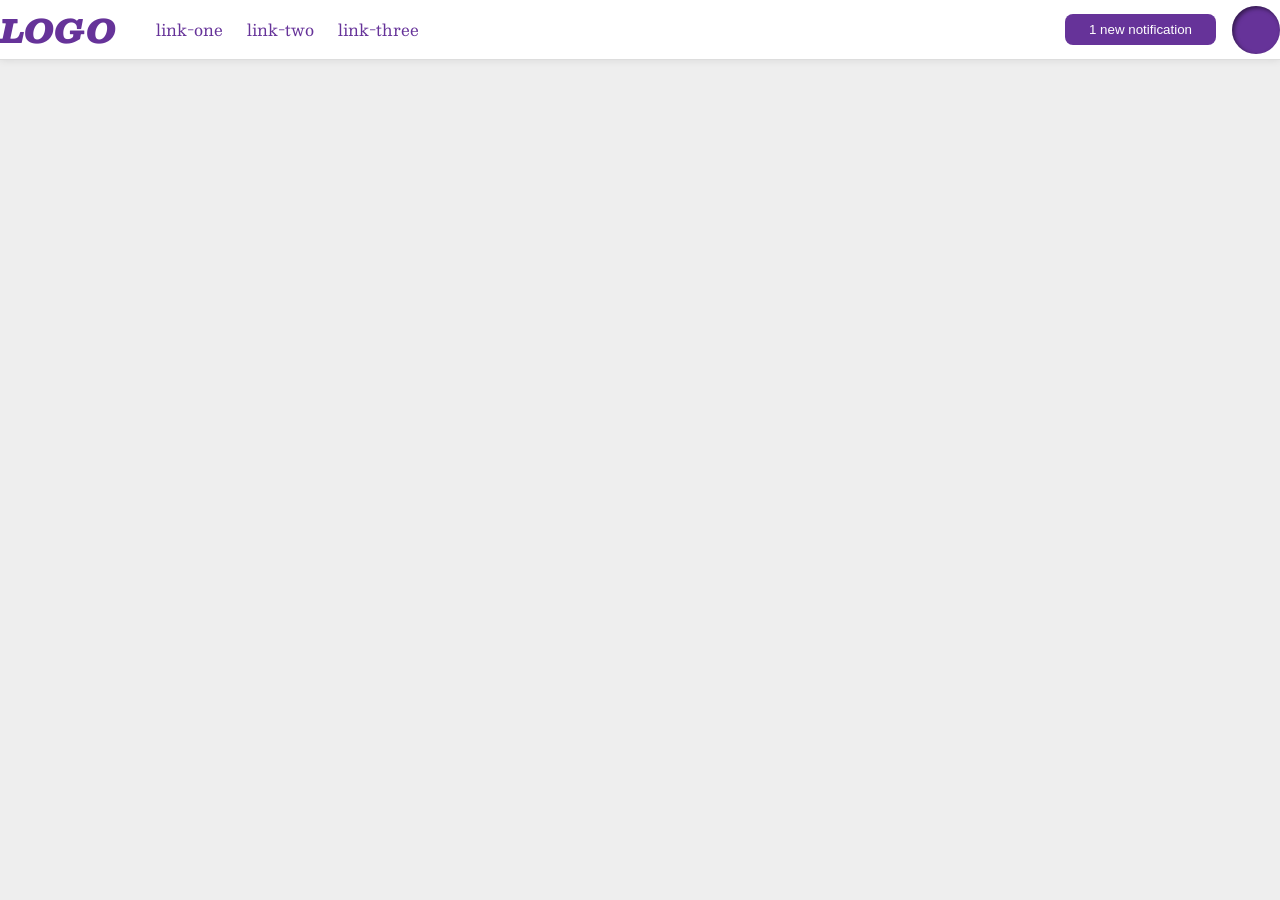
<file: foundations/flex/03-flex-header-2/index.html>
<!doctype html>
<html lang="en">
  <head>
    <meta charset="UTF-8" />
    <meta http-equiv="X-UA-Compatible" content="IE=edge" />
    <meta name="viewport" content="width=device-width, initial-scale=1.0" />
    <title>Flex Header 2</title>
    <link rel="stylesheet" href="style.css" />
  </head>
  <body>
    <div class="header">
      <div class="left">
        <div class="logo">LOGO</div>
        <ul class="links">
          <li><a href="https://google.com">link-one</a></li>
          <li><a href="https://google.com">link-two</a></li>
          <li><a href="https://google.com">link-three</a></li>
        </ul>
      </div>
      <div class="right">
        <button class="notifications">1 new notification</button>
        <div class="profile-image"></div>
      </div>
    </div>
  </body>
</html>
</file>
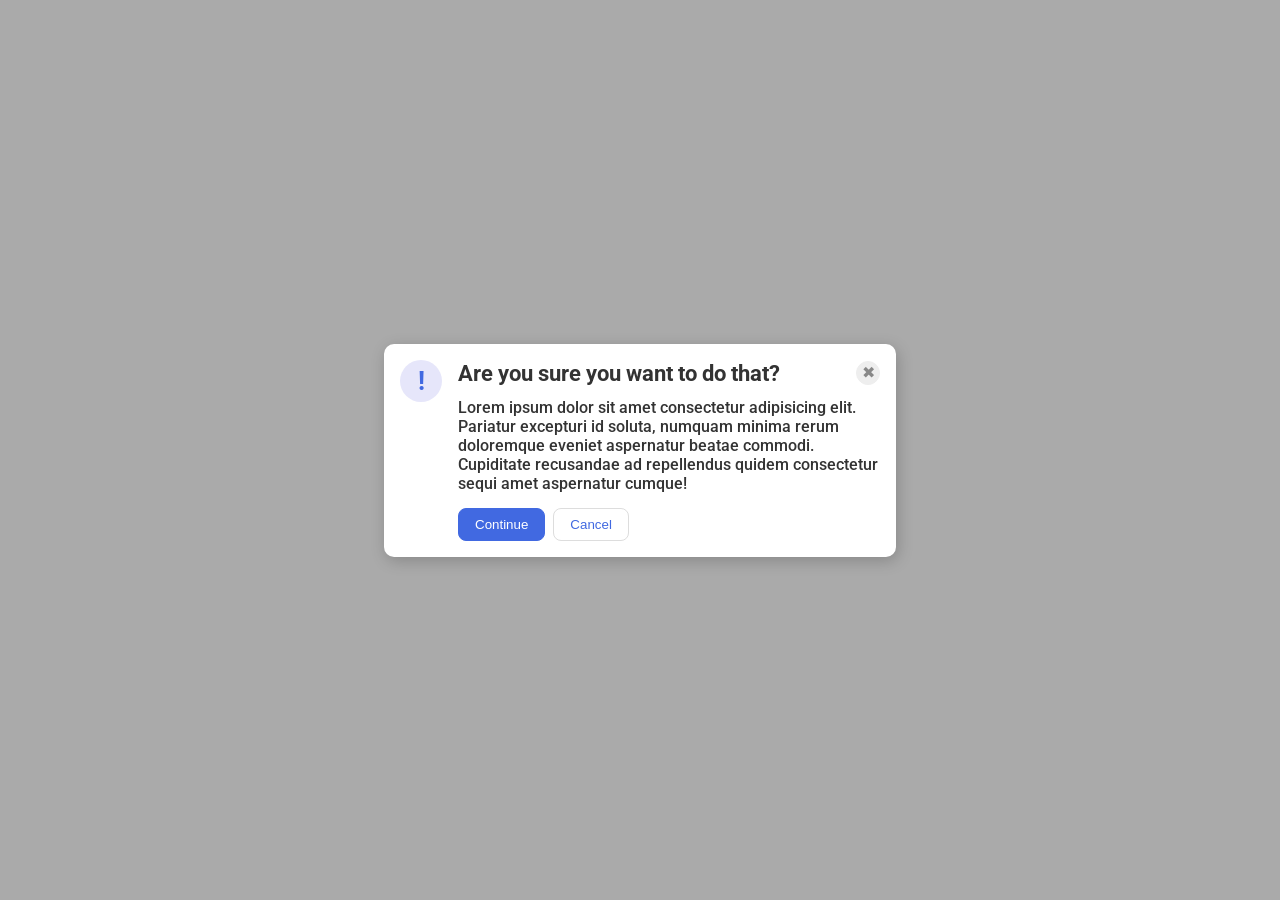
<file: foundations/flex/05-flex-modal/index.html>
<!doctype html>
<html lang="en">
  <head>
    <meta charset="UTF-8" />
    <meta http-equiv="X-UA-Compatible" content="IE=edge" />
    <meta name="viewport" content="width=device-width, initial-scale=1.0" />
    <link rel="stylesheet" href="style.css" />
    <title>Modal</title>
  </head>
  <body>
    <div class="modal">
      <div clas="left">
        <div class="icon">!</div>
      </div>

      <div class="right">
        <div class="inner-top">
          <div class="header">Are you sure you want to do that?</div>
          <button class="close-button">✖</button>
        </div>

        <div class="text">
          Lorem ipsum dolor sit amet consectetur adipisicing elit. Pariatur
          excepturi id soluta, numquam minima rerum doloremque eveniet
          aspernatur beatae commodi. Cupiditate recusandae ad repellendus quidem
          consectetur sequi amet aspernatur cumque!
        </div>
        <div class="buttons">
          <button class="continue">Continue</button>
          <button class="cancel">Cancel</button>
        </div>
      </div>
    </div>
  </body>
</html>
</file>
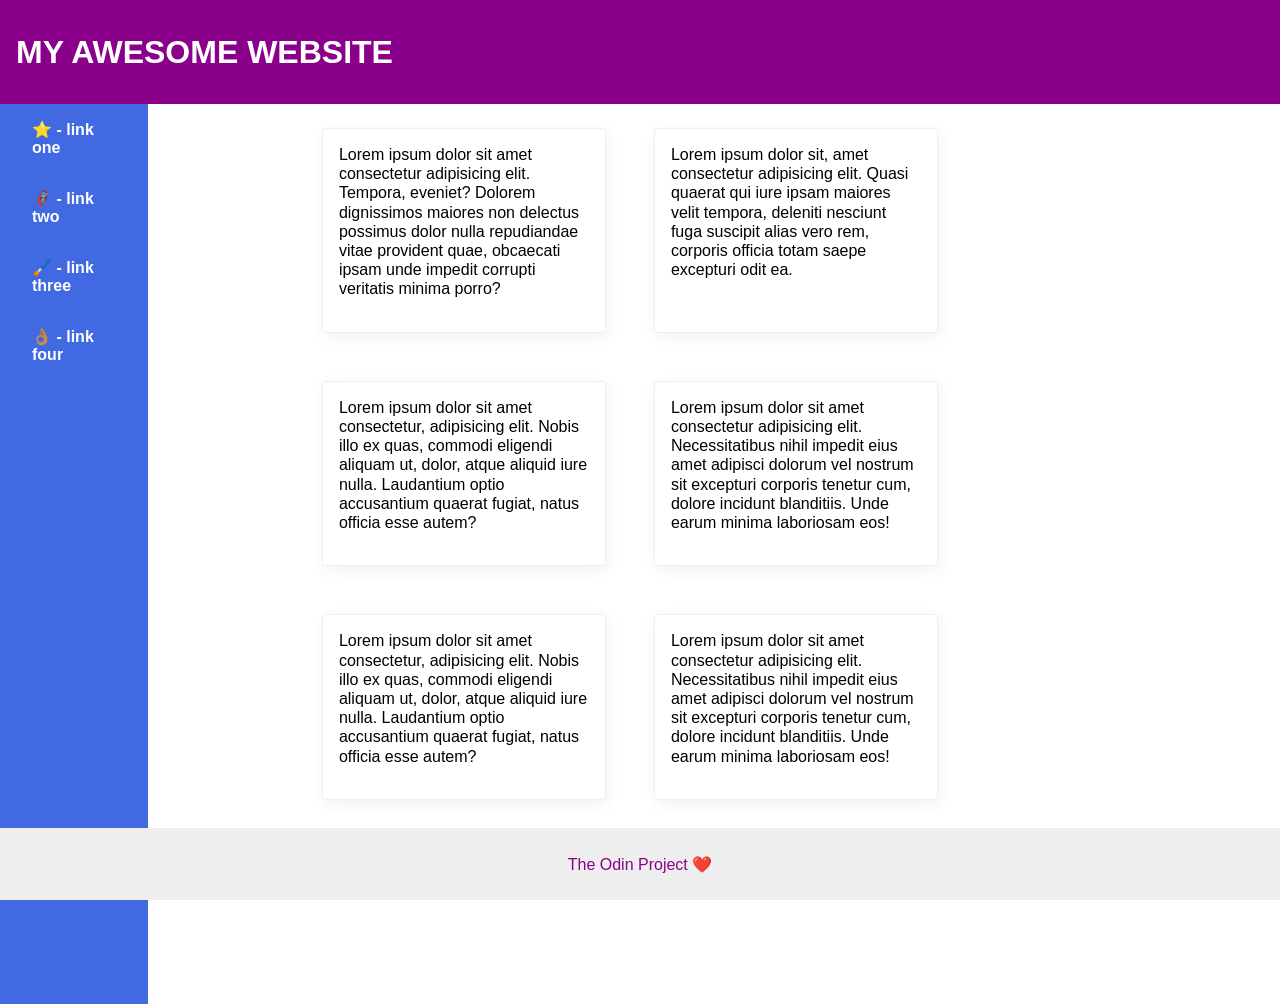
<file: foundations/flex/07-flex-layout-2/index.html>
<!doctype html>
<html lang="en">
  <head>
    <meta charset="UTF-8" />
    <meta http-equiv="X-UA-Compatible" content="IE=edge" />
    <meta name="viewport" content="width=device-width, initial-scale=1.0" />
    <title>The Holy Grail</title>
    <link rel="stylesheet" href="style.css" />
  </head>
  <body>
    <div class="header">MY AWESOME WEBSITE</div>

    <div class="main">
      <div class="sidebar">
        <ul>
          <li><a class="link" href="#">⭐ - link one</a></li>
          <li><a class="link" href="#">🦸🏽‍♂️ - link two</a></li>
          <li><a class="link" href="#">🖌️ - link three</a></li>
          <li><a class="link" href="#">👌🏽 - link four</a></li>
        </ul>
      </div>

      <div class="cards">
        <div class="card">
          Lorem ipsum dolor sit amet consectetur adipisicing elit. Tempora,
          eveniet? Dolorem dignissimos maiores non delectus possimus dolor nulla
          repudiandae vitae provident quae, obcaecati ipsam unde impedit
          corrupti veritatis minima porro?
        </div>
        <div class="card">
          Lorem ipsum dolor sit, amet consectetur adipisicing elit. Quasi
          quaerat qui iure ipsam maiores velit tempora, deleniti nesciunt fuga
          suscipit alias vero rem, corporis officia totam saepe excepturi odit
          ea.
        </div>
        <div class="card">
          Lorem ipsum dolor sit amet consectetur, adipisicing elit. Nobis illo
          ex quas, commodi eligendi aliquam ut, dolor, atque aliquid iure nulla.
          Laudantium optio accusantium quaerat fugiat, natus officia esse autem?
        </div>
        <div class="card">
          Lorem ipsum dolor sit amet consectetur adipisicing elit.
          Necessitatibus nihil impedit eius amet adipisci dolorum vel nostrum
          sit excepturi corporis tenetur cum, dolore incidunt blanditiis. Unde
          earum minima laboriosam eos!
        </div>
        <div class="card">
          Lorem ipsum dolor sit amet consectetur, adipisicing elit. Nobis illo
          ex quas, commodi eligendi aliquam ut, dolor, atque aliquid iure nulla.
          Laudantium optio accusantium quaerat fugiat, natus officia esse autem?
        </div>
        <div class="card">
          Lorem ipsum dolor sit amet consectetur adipisicing elit.
          Necessitatibus nihil impedit eius amet adipisci dolorum vel nostrum
          sit excepturi corporis tenetur cum, dolore incidunt blanditiis. Unde
          earum minima laboriosam eos!
        </div>
      </div>
    </div>

    <div class="footer">The Odin Project ❤️</div>
  </body>
</html>
</file>
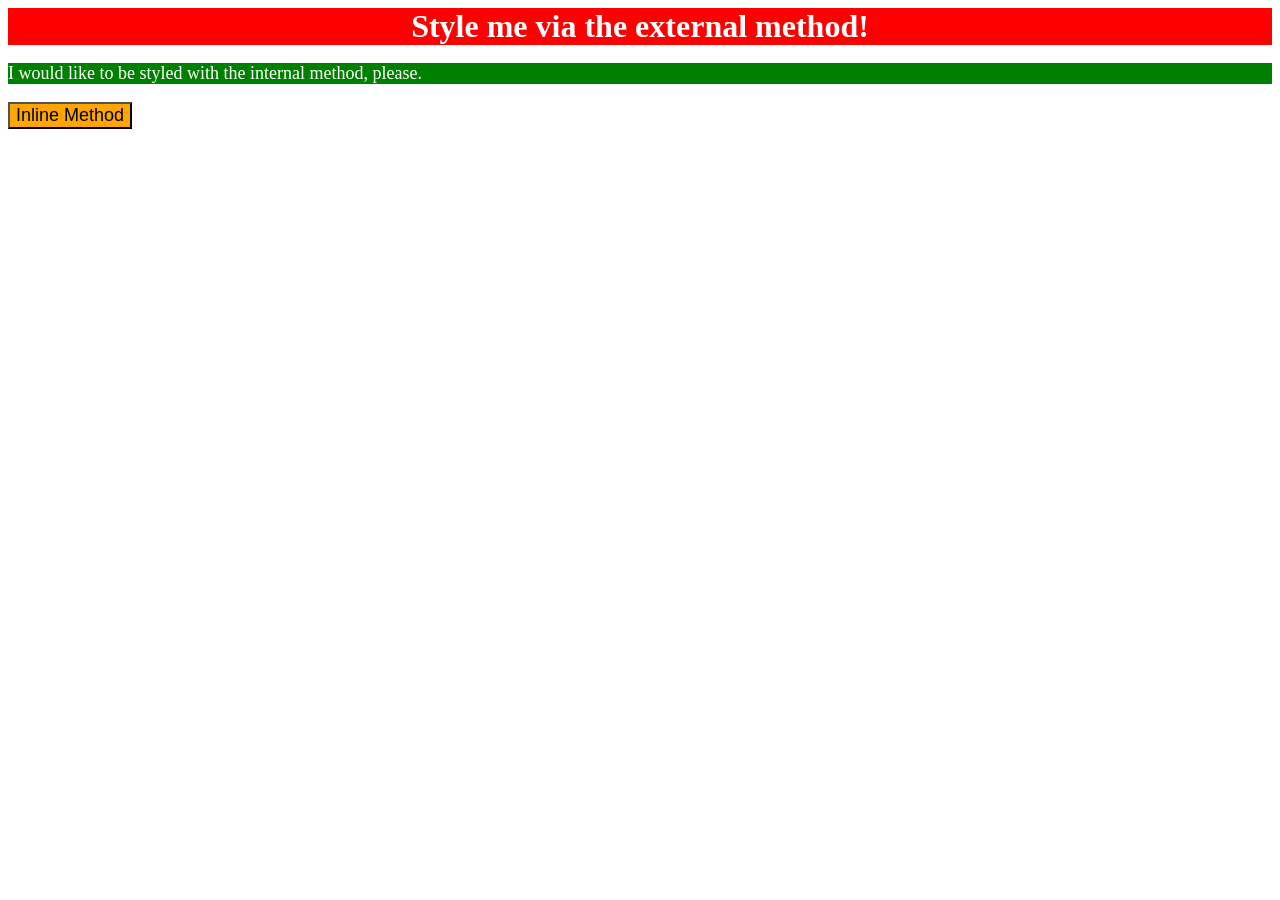
<file: foundations/intro-to-css/01-css-methods/index.html>
<!doctype html>
<html lang="en">
  <head>
    <meta charset="UTF-8" />
    <meta http-equiv="X-UA-Compatible" content="IE=edge" />
    <meta name="viewport" content="width=device-width, initial-scale=1.0" />
    <title>Methods for Adding CSS</title>
    <link rel="stylesheet" href="styles.css" />
    <style>
      p {
        background-color: green;
        color: white;
        font-size: 18px;
      }
    </style>
  </head>
  <body>
    <div>Style me via the external method!</div>
    <p>I would like to be styled with the internal method, please.</p>
    <button style="background-color: orange; font-size: 18px">
      Inline Method
    </button>
  </body>
</html>
</file>
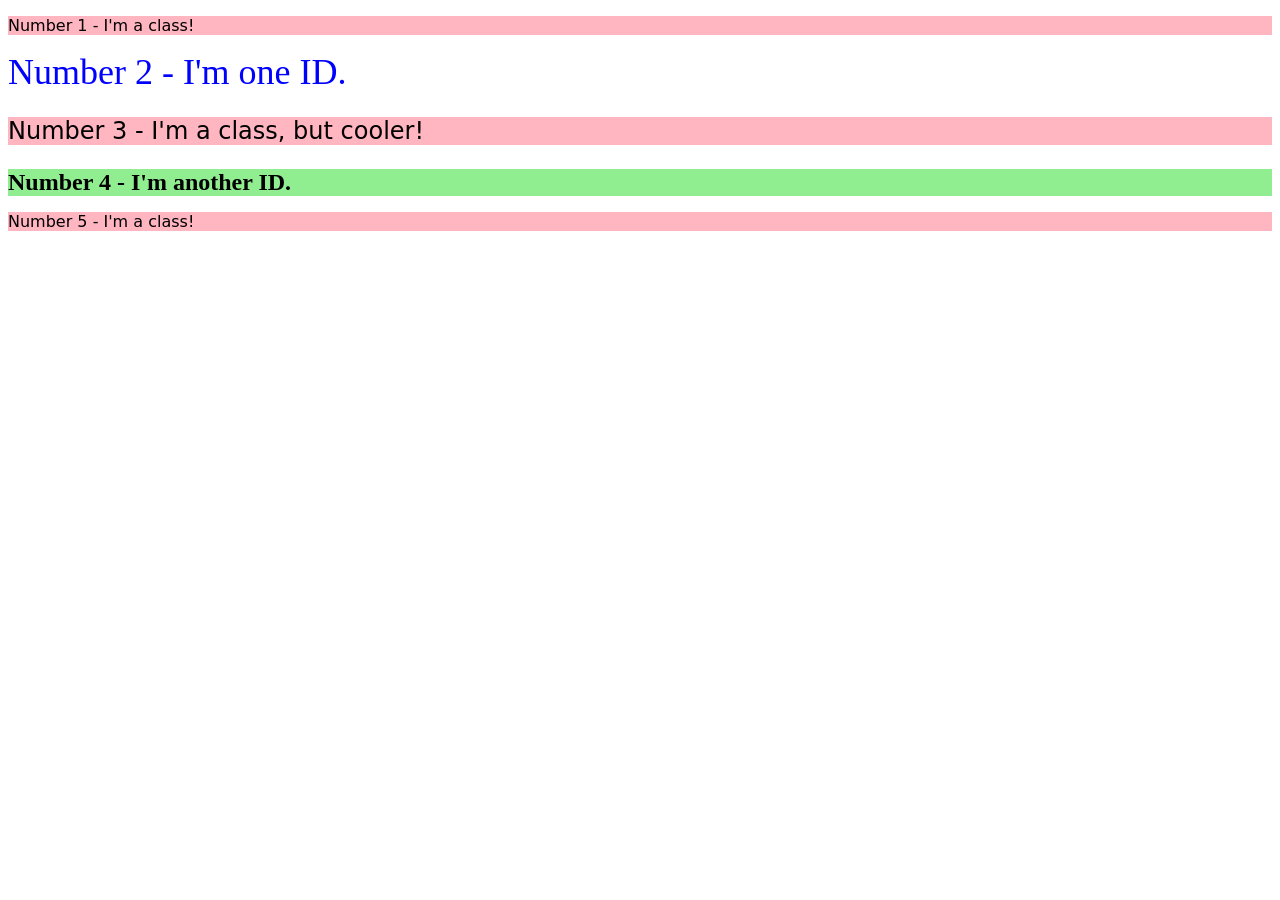
<file: foundations/intro-to-css/02-class-id-selectors/index.html>
<!doctype html>
<html lang="en">
  <head>
    <meta charset="UTF-8" />
    <meta http-equiv="X-UA-Compatible" content="IE=edge" />
    <meta name="viewport" content="width=device-width, initial-scale=1.0" />
    <title>Class and ID Selectors</title>
    <link rel="stylesheet" href="style.css" />
  </head>
  <body>
    <p class="odd">Number 1 - I'm a class!</p>
    <div id="even-2">Number 2 - I'm one ID.</div>
    <p class="odd three">Number 3 - I'm a class, but cooler!</p>
    <div id="even-4">Number 4 - I'm another ID.</div>
    <p class="odd">Number 5 - I'm a class!</p>
  </body>
</html>
</file>
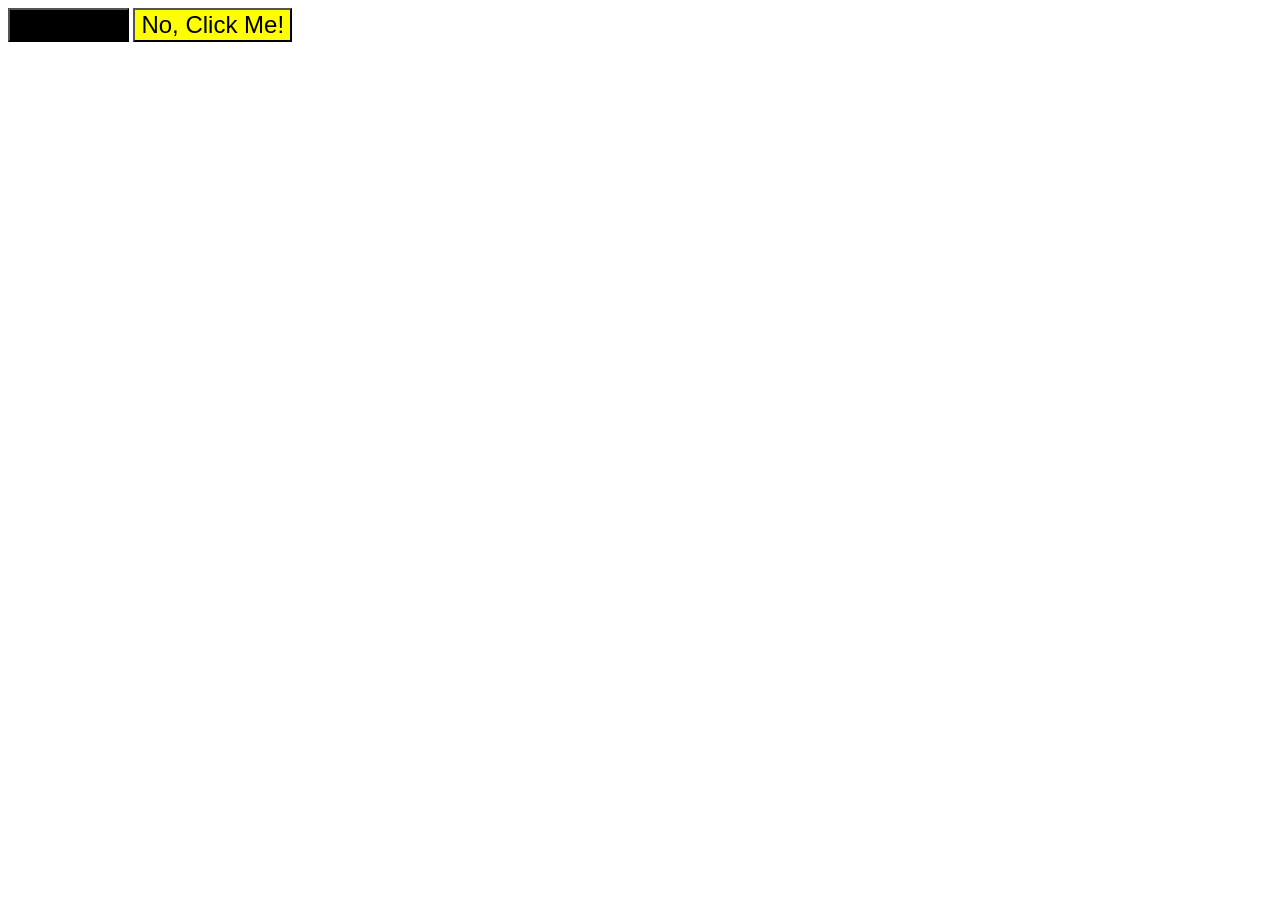
<file: foundations/intro-to-css/03-grouping-selectors/index.html>
<!doctype html>
<html lang="en">
  <head>
    <meta charset="UTF-8" />
    <meta http-equiv="X-UA-Compatible" content="IE=edge" />
    <meta name="viewport" content="width=device-width, initial-scale=1.0" />
    <title>Grouping Selectors</title>
    <link rel="stylesheet" href="style.css" />
  </head>
  <body>
    <button class="btn-one">Click Me!</button>
    <button class="btn-two">No, Click Me!</button>
  </body>
</html>
</file>
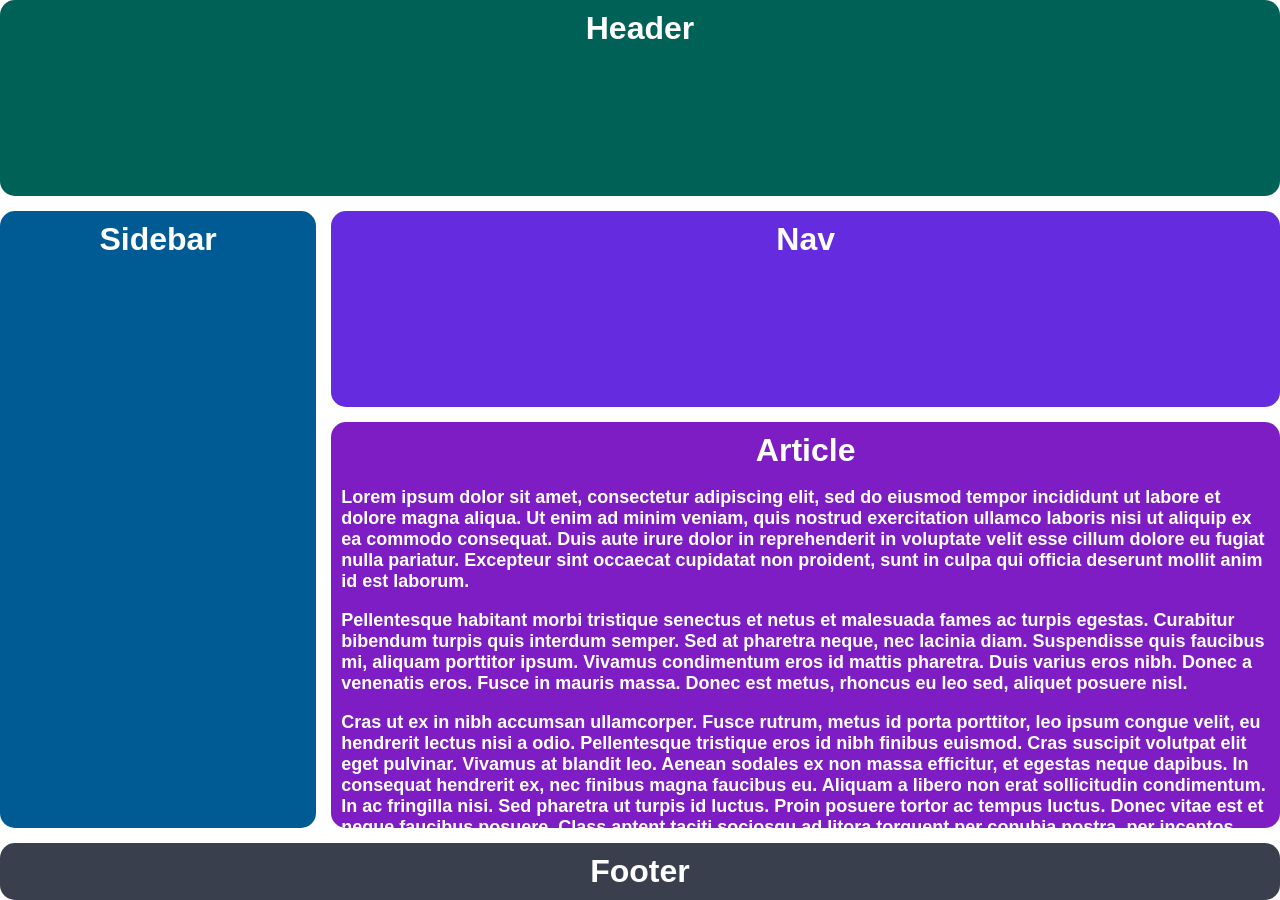
<file: intermediate-html-css/positioning-grid/01-basic-holy-grail/index.html>
<!doctype html>
<html lang="en">
  <head>
    <meta charset="UTF-8" />
    <meta http-equiv="X-UA-Compatible" content="IE=edge" />
    <meta name="viewport" content="width=device-width, initial-scale=1.0" />
    <title>The Holy Grail</title>
    <link rel="stylesheet" href="style.css" />
    <!-- <style>
      .container {
        display: grid;
        width: 100%;
        height: 100vh;
        grid-template-columns: repeat(5, 20%);
        grid-template-areas:
          "header header header header header"
          "sidebar nav nav nav nav "
          "sidebar article article article article"
          "footer footer footer footer footer";

        gap: 20px;
      }
      .container div {
        padding: 10px;
        font-size: 12px;
        text-align: center;
        font-family: Helvetica;
        font-weight: bold;
        color: white;
        border-radius: 15px;
      }
      .header {
        background-color: #006157;
        grid-area: header;
      }

      .sidebar {
        background-color: #005b94;
        grid-area: sidebar;
      }

      .nav {
        background-color: #642cde;
        grid-area: nav;
      }

      .article {
        background-color: #7e1dc3;
        grid-area: article;
      }

      .footer {
        background-color: #393f4d;
        grid-area: footer;
      }
    </style> -->
  </head>
  <body>
    <div class="container">
      <div class="header">Header</div>
      <div class="sidebar">Sidebar</div>
      <div class="nav">Nav</div>
      <div class="article">
        Article
        <p>
          Lorem ipsum dolor sit amet, consectetur adipiscing elit, sed do
          eiusmod tempor incididunt ut labore et dolore magna aliqua. Ut enim ad
          minim veniam, quis nostrud exercitation ullamco laboris nisi ut
          aliquip ex ea commodo consequat. Duis aute irure dolor in
          reprehenderit in voluptate velit esse cillum dolore eu fugiat nulla
          pariatur. Excepteur sint occaecat cupidatat non proident, sunt in
          culpa qui officia deserunt mollit anim id est laborum.
        </p>
        <p>
          Pellentesque habitant morbi tristique senectus et netus et malesuada
          fames ac turpis egestas. Curabitur bibendum turpis quis interdum
          semper. Sed at pharetra neque, nec lacinia diam. Suspendisse quis
          faucibus mi, aliquam porttitor ipsum. Vivamus condimentum eros id
          mattis pharetra. Duis varius eros nibh. Donec a venenatis eros. Fusce
          in mauris massa. Donec est metus, rhoncus eu leo sed, aliquet posuere
          nisl.
        </p>
        <p>
          Cras ut ex in nibh accumsan ullamcorper. Fusce rutrum, metus id porta
          porttitor, leo ipsum congue velit, eu hendrerit lectus nisi a odio.
          Pellentesque tristique eros id nibh finibus euismod. Cras suscipit
          volutpat elit eget pulvinar. Vivamus at blandit leo. Aenean sodales ex
          non massa efficitur, et egestas neque dapibus. In consequat hendrerit
          ex, nec finibus magna faucibus eu. Aliquam a libero non erat
          sollicitudin condimentum. In ac fringilla nisi. Sed pharetra ut turpis
          id luctus. Proin posuere tortor ac tempus luctus. Donec vitae est et
          neque faucibus posuere. Class aptent taciti sociosqu ad litora
          torquent per conubia nostra, per inceptos himenaeos.
        </p>
      </div>
      <div class="footer">Footer</div>
    </div>
  </body>
</html>
</file>
<file: foundations/flex/03-flex-header-2/style.css>
/* this is some magical font-importing.  
you'll learn about it later. */
@import url("https://fonts.googleapis.com/css2?family=Besley:ital,wght@0,400;1,900&display=swap");

body {
  margin: 0;
  background: #eee;
  font-family: Besley, serif;
}

.header {
  background: white;
  border-bottom: 1px solid #ddd;
  box-shadow: 0 0 8px rgba(0, 0, 0, 0.1);
  display: flex;
  justify-content: space-between;
}
.left {
  display: flex;
  align-items: center;
  justify-content: space-evenly;
}
.right {
  display: flex;
  align-items: center;
  justify-content: space-evenly;
  gap: 16px;
}
.links {
  display: flex;
  justify-content: space-evenly;
  gap: 24px;
}
.profile-image {
  background: rebeccapurple;
  box-shadow: inset 2px 2px 4px rgba(0, 0, 0, 0.5);
  border-radius: 50%;
  width: 48px;
  height: 48px;
}

.logo {
  color: rebeccapurple;
  font-size: 32px;
  font-weight: 900;
  font-style: italic;
}

button {
  border: none;
  border-radius: 8px;
  background: rebeccapurple;
  color: white;
  padding: 8px 24px;
}

a {
  /* this removes the line under our links */
  text-decoration: none;
  color: rebeccapurple;
}

ul {
  list-style-type: none;
}
</file>
<file: foundations/flex/05-flex-modal/style.css>
@import url("https://fonts.googleapis.com/css2?family=Roboto:wght@400;700&display=swap");

html,
body {
  height: 100%;
}

body {
  font-family: Roboto, sans-serif;
  margin: 0;
  background: #aaa;
  color: #333;
  /* I'll give you this one for free lol */
  display: flex;
  align-items: center;
  justify-content: center;
}

.modal {
  background: white;
  width: 480px;
  border-radius: 10px;
  box-shadow: 2px 4px 16px rgba(0, 0, 0, 0.2);
  display: flex;
  justify-content: space-around;
  padding: 1rem;
  gap: 16px;
}

.icon {
  color: royalblue;
  font-size: 26px;
  font-weight: 700;
  background: lavender;
  width: 42px;
  height: 42px;
  border-radius: 50%;
  display: flex;
  align-items: center;
  justify-content: center;
}

.close-button {
  background: #eee;
  border-radius: 50%;
  color: #888;
  font-weight: 400;
  font-size: 16px;
  height: 24px;
  width: 24px;
  display: flex;
  align-items: center;
  justify-content: center;
  border: 1px solid #eee;
  padding: 0;
}
.buttons {
  display: flex;
  justify-content: flex-start;
  margin-top: 15px;
  gap: 8px;
}
button {
  cursor: pointer;
  padding: 8px 16px;
  border-radius: 8px;
}

button.continue {
  background: royalblue;
  border: 1px solid royalblue;
  color: white;
}

button.cancel {
  background: white;
  border: 1px solid #ddd;
  color: royalblue;
}
.text {
  font-family: Roboto, sans-serif;
  font-size: 1rem;
  font-weight: 500;
  color: #333;
}
.inner-top {
  display: flex;
  justify-content: space-between;
  align-items: center;
  font-family: Roboto, sans-serif;
  font-weight: bold;
  font-size: 1.4rem;
  margin-bottom: 12px;
}
</file>
<file: foundations/flex/07-flex-layout-2/style.css>
body {
  font-family:
    -apple-system, BlinkMacSystemFont, "Segoe UI", Roboto, Oxygen, Ubuntu,
    Cantarell, "Open Sans", "Helvetica Neue", sans-serif;
  margin: 0;
  min-height: 100vh;
}

.header {
  height: 72px;
  background: darkmagenta;
  color: white;
  font-family: "Open Sans", sans-serif;
  font-weight: bold;
  font-size: 2rem;
  display: flex;
  align-items: center;
  padding: 1rem;
}

.footer {
  height: 72px;
  position: fixed;
  bottom: 0;
  width: 100%;
  display: flex;
  align-items: center;
  text-align: center;
  justify-content: center;
  background: #eee;
  color: darkmagenta;
}

.sidebar {
  width: 300px;
  height: 100vh;
  background: royalblue;
  box-sizing: border-box;
}

.sidebar ul {
  display: flex;
  flex-direction: column;
  flex-wrap: nowrap;
  padding: 0 2rem;
  list-style-type: none;
}
.sidebar li {
  margin-bottom: 2rem;
}

.link {
  color: white;
  font-size: 1rem;
  text-decoration: none;
  font-weight: bold;
}
.main {
  display: flex;
  gap: 150px;
}
.cards {
  display: flex;
  flex-wrap: wrap;
  flex: 1 1 auto;
  height: 80vh;
}
.card {
  padding: 1rem;
  margin: 1.5rem;
  height: auto;
  width: 300px;
  color: black;
  line-height: 1.2;
  border: 1px solid #eee;
  box-shadow: 2px 4px 16px rgba(0, 0, 0, 0.06);
  border-radius: 4px;
  width: 250px;
}
</file>
<file: foundations/intro-to-css/01-css-methods/styles.css>
div {
  background-color: red;
  text-align: center;
  font-weight: bold;
  font-size: 32px;
  color: white;
  font-weight: bold;
}
</file>
<file: foundations/intro-to-css/02-class-id-selectors/style.css>
/* Add CSS Styling */
.odd {
  background-color: lightpink;
  font-family: "Verdana", "DejaVu Sans", "san-serif";
}
#even-2 {
  color: blue;
  font-size: 36px;
}
#even-4 {
  background-color: lightgreen;
  font-size: 24px;
  font-weight: bold;
}
.three {
  font-size: 24px;
}
</file>
<file: foundations/intro-to-css/03-grouping-selectors/style.css>
/* Add CSS Styling */
.btn-one,
.btn-two {
  font-size: 24px;
  font-family: "Helvetica", "Times New Roman", "sans-serif";
}

.btn-one {
  font-weight: bold;
  background-color: black;
}
.btn-two {
  background-color: yellow;
  color: black;
}
</file>
<file: intermediate-html-css/positioning-grid/01-basic-holy-grail/style.css>
body,
html {
  height: 100%;
  margin: 0;
}

.container {
  text-align: center;
  height: 100%;
  display: grid;
  grid-template-columns: 1fr 3fr;
  grid-template-rows: 1fr 1fr 1fr 1fr;
  width: 100%;
  box-sizing: border-box;
  gap: 15px;
}

.container div {
  padding: 10px;
  font-size: 32px;
  font-family: Helvetica;
  font-weight: bold;
  color: white;
  border-radius: 15px;
  overflow: hidden;
}

.header {
  background-color: #006157;
  grid-column: 1/3;
}

.sidebar {
  background-color: #005b94;
  grid-row: 2/5;
}

.nav {
  background-color: #642cde;
}

.article {
  background-color: #7e1dc3;
  grid-row: 3/5;
}

.footer {
  background-color: #393f4d;
  grid-column: 1/3;
}

.article p {
  font-size: 18px;
  font-family: sans-serif;
  color: white;
  text-align: left;
}
</file>
